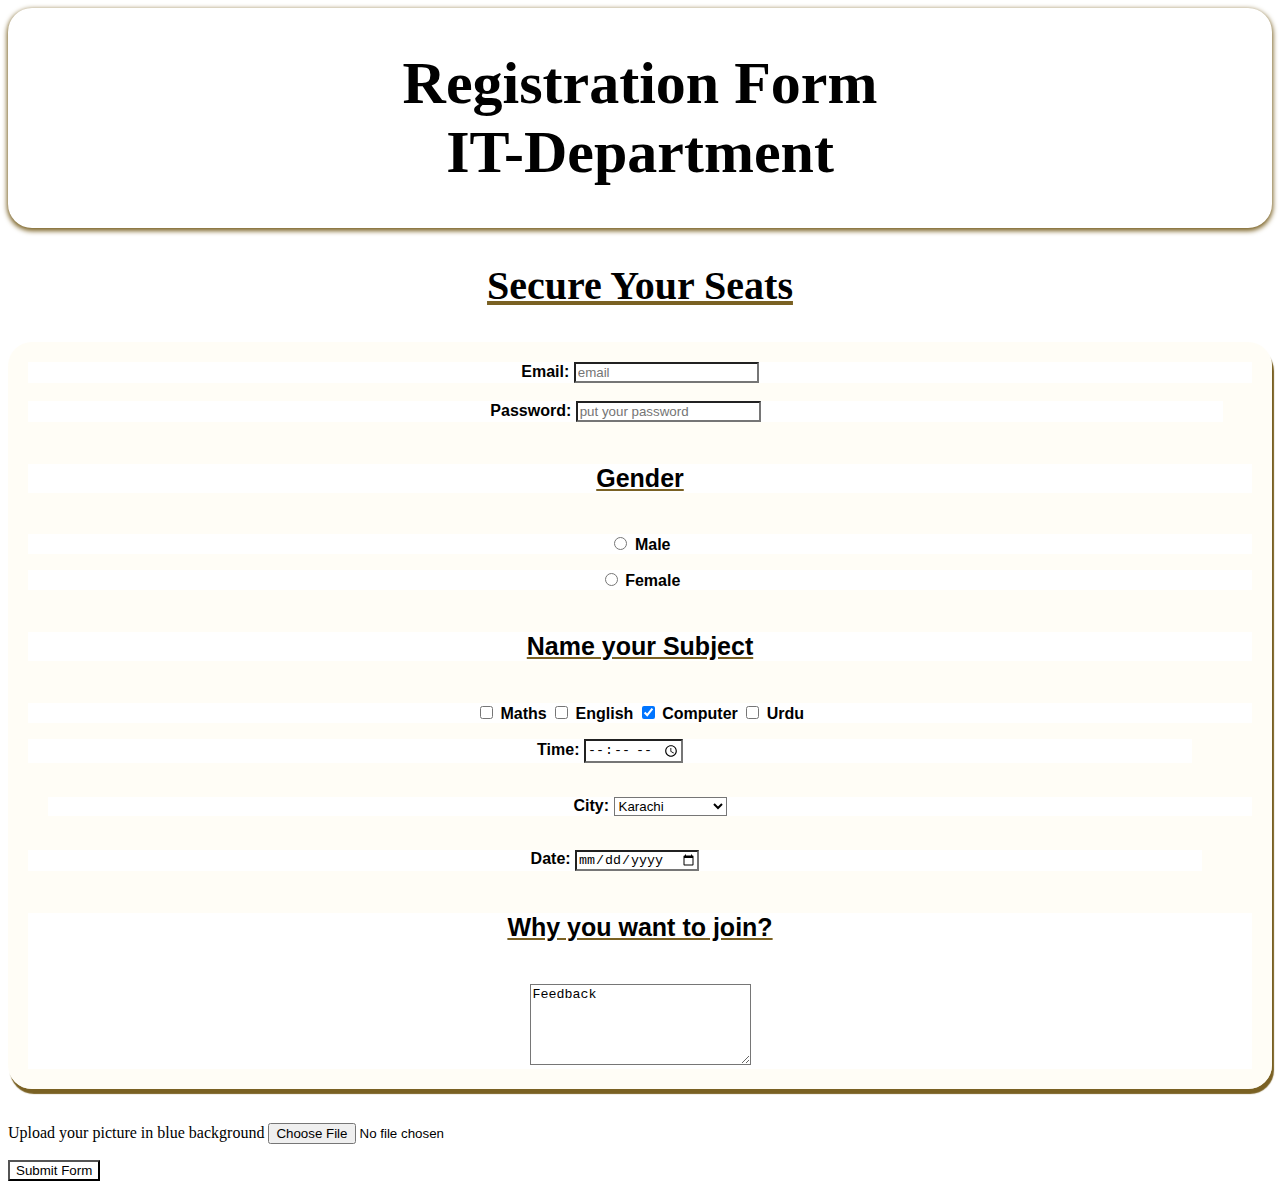
<file: 12-july-2024(Form)/index.html>
<!DOCTYPE html>
<html lang="en">

<head>
    <meta charset="UTF-8">
    <meta name="viewport" content="width=device-width, initial-scale=1.0">
    <title>Registration Form-ITD </title>
</head>
<link rel="stylesheet" href="style.css">

<body>
    <div class="heading">

        <h1>Registration Form <br>IT-Department</h1>
    </div>

    
    <table>
    <div class="stuff">

        <h2>Secure Your Seats</h2>
        <form action="">
            <div class="bottomtext">

                <div class="input1">
                  Email:  <input  type="text" name=" email" placeholder="email">
                </div>
              <br>
                
                <div class="input2">

                 Password: <input padding="10px 20px" type="password" name=" email password" placeholder="put your password">
                </div>
                
                <h5>Gender</h5>
                <p>
                    <label > <input type="radio" name="Gender"> Male </label>
                </p>
                <p>
                    <label> <input type="radio" name="Gender"> Female </label>
                </p>
                <h5>Name your Subject</h5>
                <div class="checkbox">

                    <p> <input type="checkbox" name="Subject" value="mth"> Maths
                        <input type="checkbox" name="Subject" value="eng"> English
                        <input type="checkbox" name="Subject" value="comp" checked> Computer
                        <input type="checkbox" name="Subject" value="urd"> Urdu
                    </p>

                </div>

                <div class="time">
                    <p>Time: <input type="time" name="time"></p>
                </div>
                <br>
                <div class="cities">City: <select name="Select your city">
                    <option value="">Select your city</option>
                    <option value="Khi" selected>Karachi</option>
                    <option value="Lhr">Lahore</option>
                    <option value="Isl">Islamabad</option>
                </select>
            </div>
            <br>
            <div class="date">
                <p> Date: <input type="date" name="Date"></p>
            </div>
                <div class="Feedback">

                    <h5>Why you want to join?</h5>
                    <textarea name="text" cols="25" rows="5" required>Feedback</textarea>
                </div>
            </table>
                <br>
                  
                <p> Upload your picture in blue background <input type="file"></p>
                <button value="Submit"> Submit Form</button>
                
        </form>


    </div>
    </div>
</body>

</html>
</file>
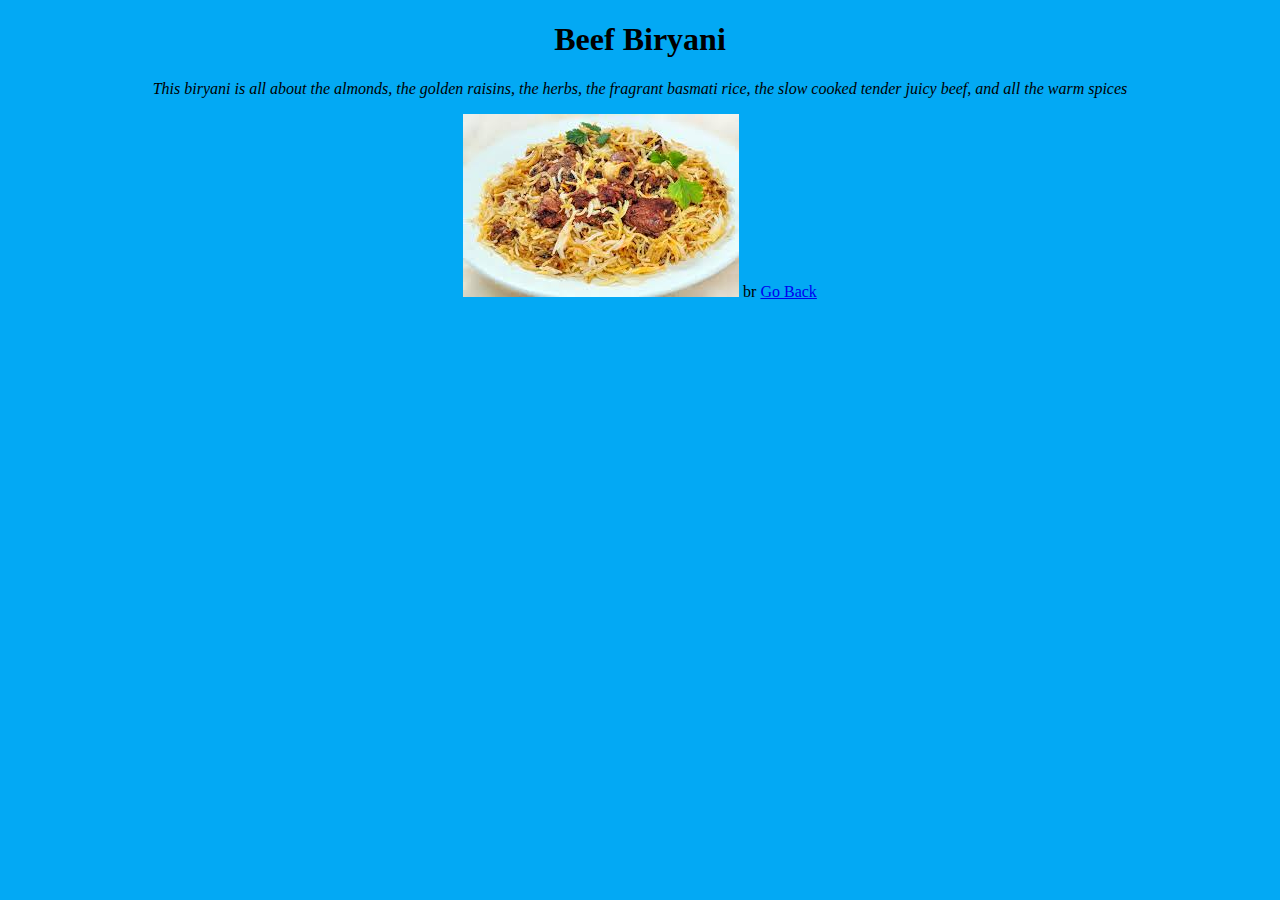
<file: 4-july-2024/Biryani/Beef.html>
<!DOCTYPE html>
<html lang="en">
<head>
    <meta charset="UTF-8">
    <meta name="viewport" content="width=device-width, initial-scale=1.0">
    <title>Document</title>
</head>
<link rel="stylesheet" href="beef.css">
<body>
    <h1> Beef Biryani</h1>
    <p> <i> This biryani is all about the almonds, the golden raisins, the herbs, the fragrant basmati rice, 
        the slow cooked tender juicy beef, and all the warm spices</i></p>

        <img src="../Images/Beef Biryani.jpeg" alt="Image">
        br

        <a href="../index.html">Go Back </a>
</body>
</html>
</file>
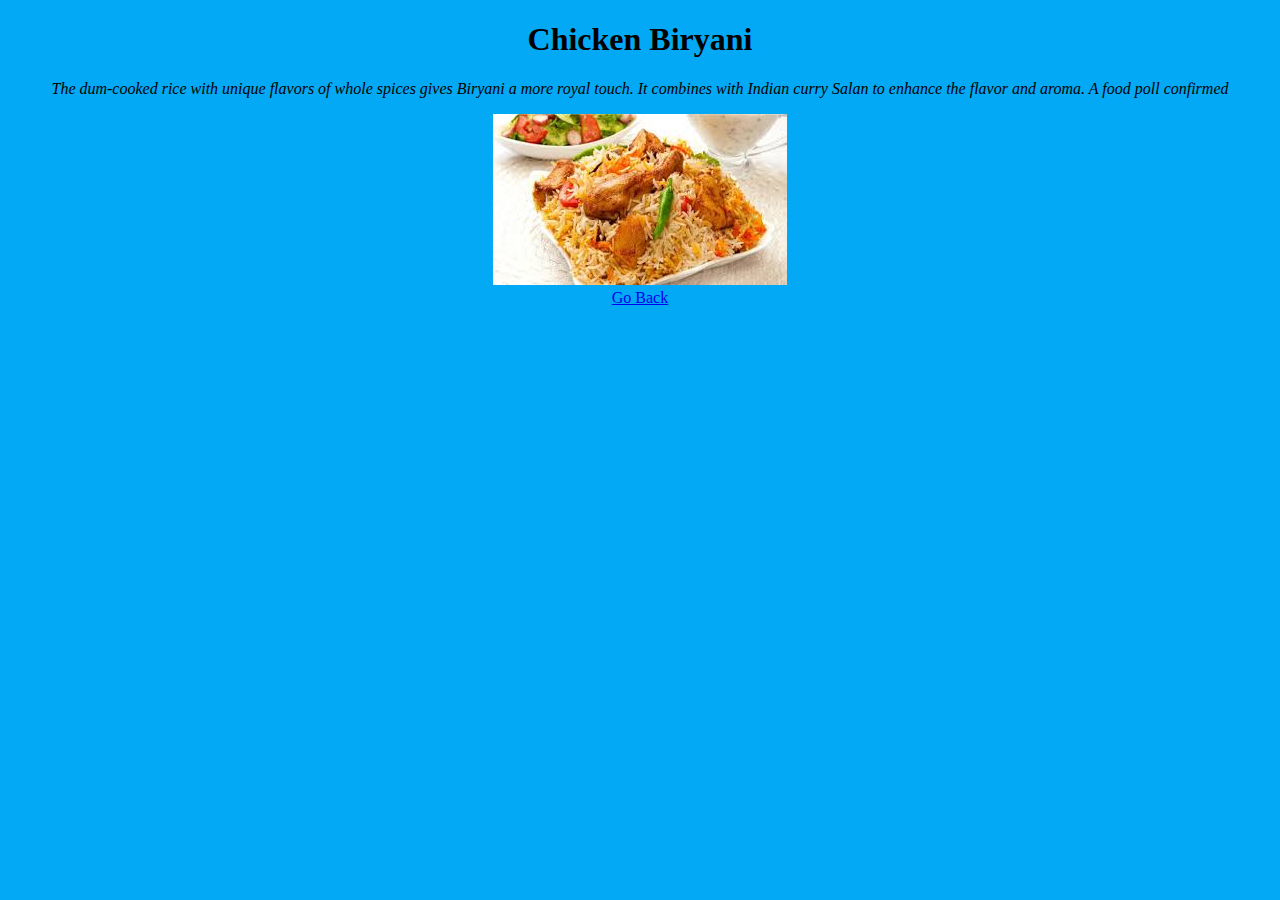
<file: 4-july-2024/Biryani/Chicken.html>
<!DOCTYPE html>
<html lang="en">
<head>
    <meta charset="UTF-8">
    <meta name="viewport" content="width=device-width, initial-scale=1.0">
    <title>Document</title>
</head>
<link rel="stylesheet" href="chicken.css">
<body>
    <h1> Chicken Biryani </h1>
    <p><i> The dum-cooked rice with unique flavors of whole spices gives Biryani a more royal touch.
        It combines with Indian curry Salan to enhance the flavor and aroma. A food poll confirmed </i></p>

        <img src="../Images/Chicken Biryani.jpeg" alt="Image">
        <br>
        <a href="../index.html"> Go Back </a>
</body>
</html>
</file>
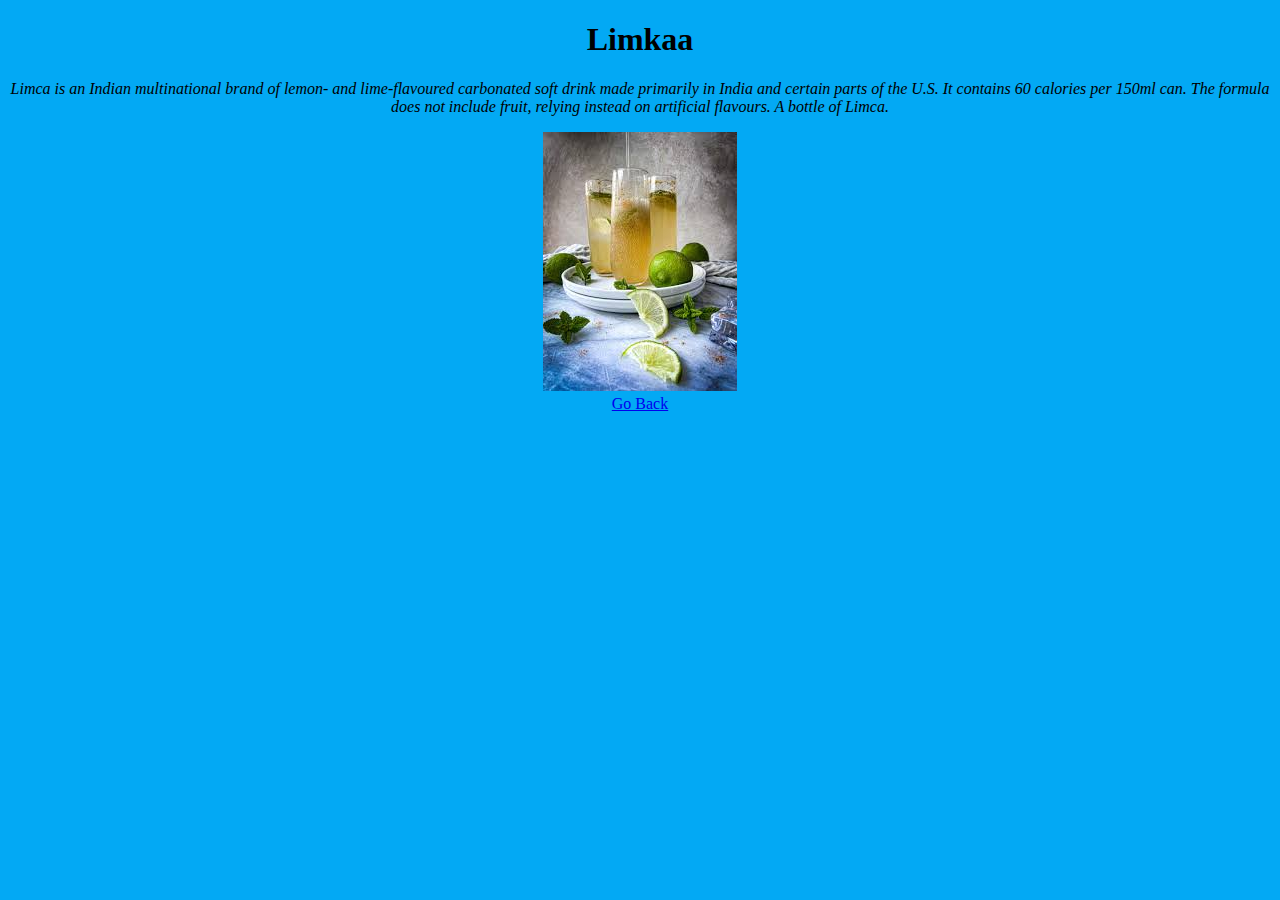
<file: 4-july-2024/Drinks/Limkaa.html>
<!DOCTYPE html>
<html lang="en">
<head>
    <meta charset="UTF-8">
    <meta name="viewport" content="width=, initial-scale=1.0">
    <title>Document</title>
    <link rel="stylesheet" href="limkaa.css">
</head>
<body>
    <h1> Limkaa </h1>
    <p><i> Limca is an Indian multinational brand of lemon- and lime-flavoured carbonated 
        soft drink made primarily in India and certain parts of the U.S. 
        It contains 60 calories per 150ml can. The formula does not include fruit,
         relying instead on artificial flavours. A bottle of Limca.</i></p>

         <img src="../Images/Limkaa.jpeg" alt="Image">
         <br>
         <a href="../index.html"> Go Back </a>
</body>
</html>
</file>
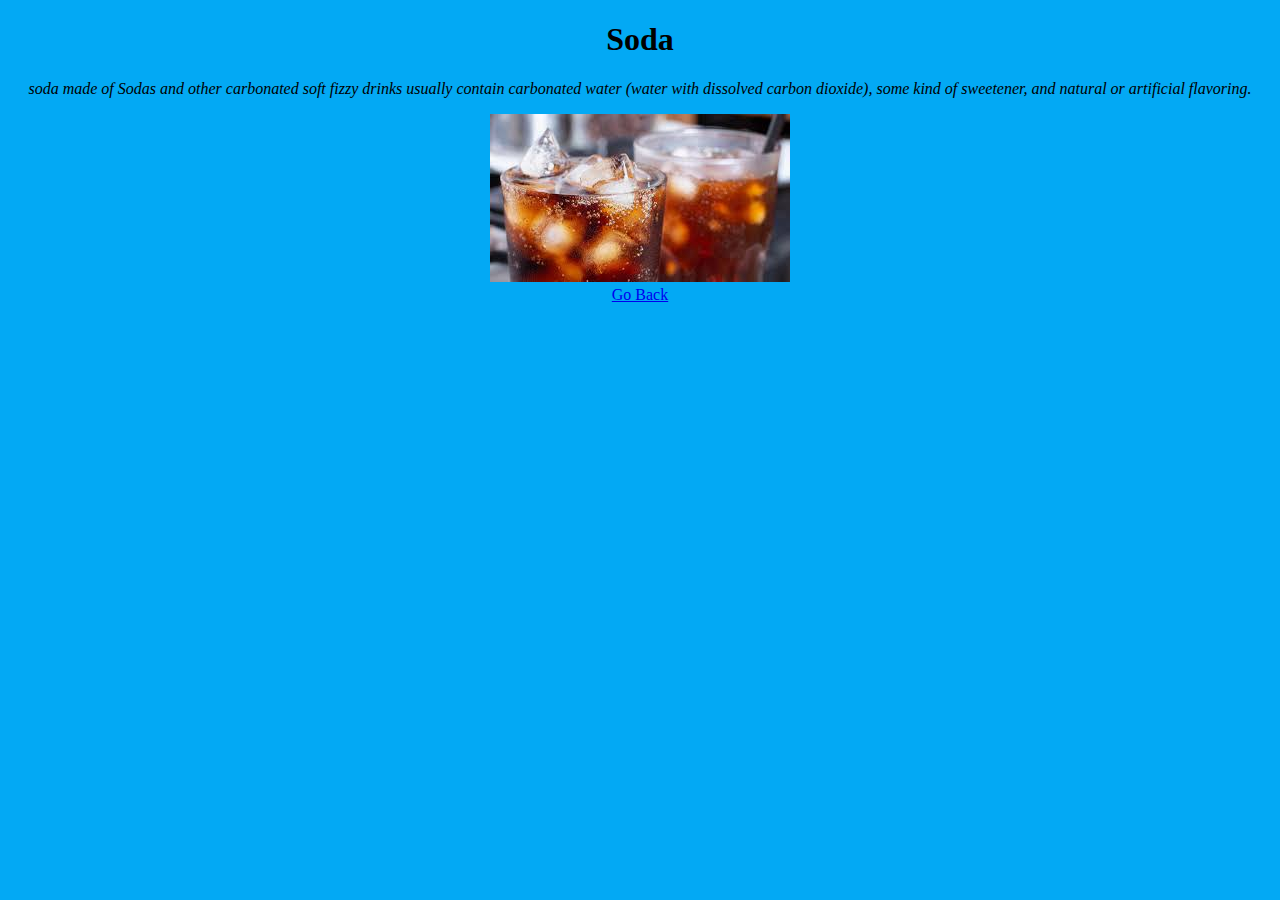
<file: 4-july-2024/Drinks/Soda.html>
<!DOCTYPE html>
<html lang="en">
<head>
    <meta charset="UTF-8">
    <meta name="viewport" content="width=, initial-scale=1.0">
    <title>Document</title>
    <link rel="stylesheet" href="soda.css">
</head>
<body>
    <h1> Soda </h1>
    <p> <i> soda made of Sodas and other carbonated soft fizzy drinks usually contain carbonated water
         (water with dissolved carbon dioxide), some kind of sweetener, and natural or artificial flavoring. </i></p>

         <img src="../Images/Soda.jpeg" alt="Image">
         <br>
         <a href="../index.html"> Go Back </a>
</body>
</html>
</file>
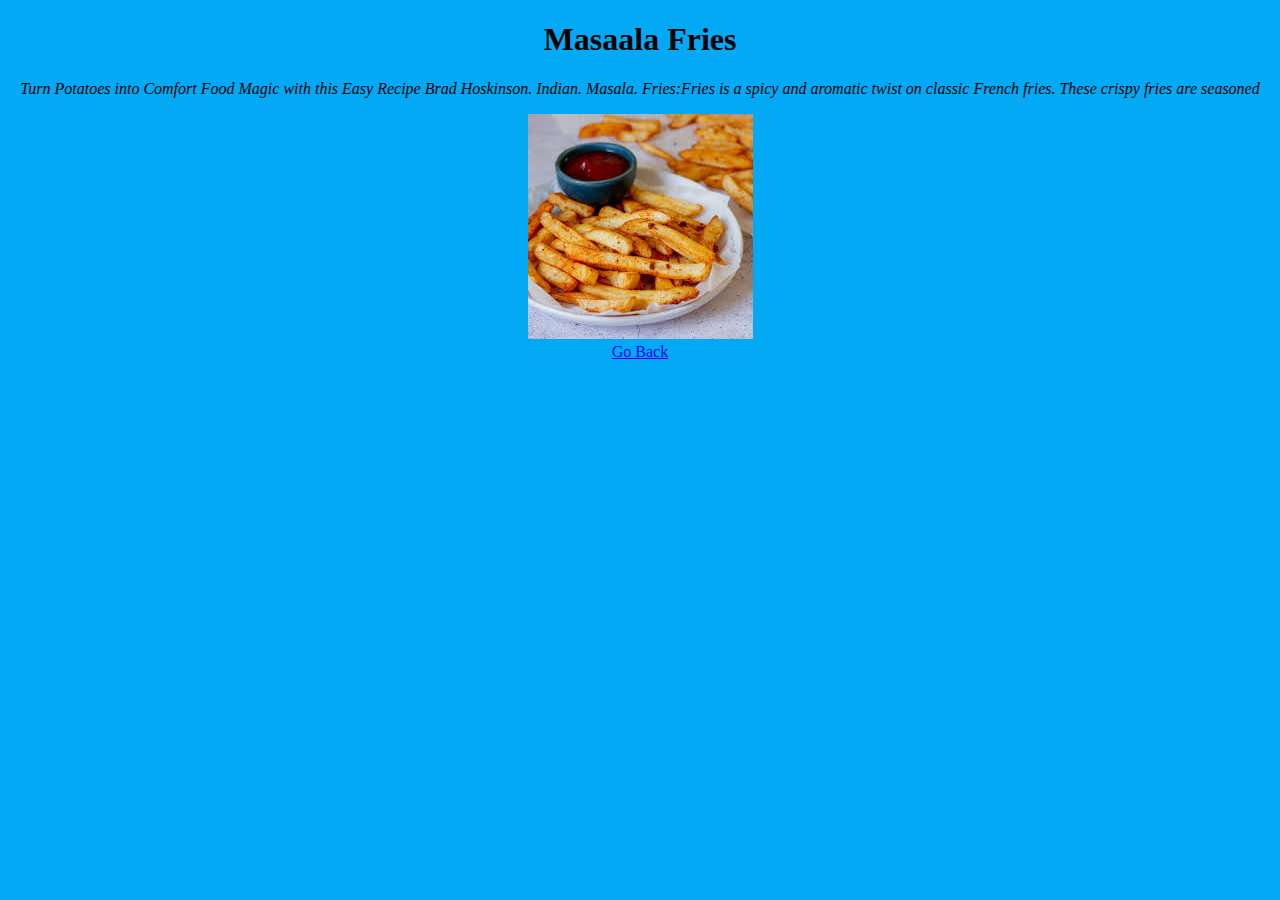
<file: 4-july-2024/Fries/Masala.html>
<!DOCTYPE html>
<html lang="en">
<head>
    <meta charset="UTF-8">
    <meta name="viewport" content="width=, initial-scale=1.0">
    <title>Document</title>
</head>
<link rel="stylesheet" href="masala.css">
<body>
    <h1> Masaala Fries </h1>
    <p> <i> Turn Potatoes into Comfort Food Magic with this Easy Recipe Brad Hoskinson.
         Indian. Masala. Fries:Fries is a spicy and aromatic twist on classic French fries. 
        These crispy fries are seasoned </i></p>

        <img src="../Images/Masala Fries.jpeg" alt="Image">
        <br>
        <a href="../index.html"> Go Back </a>
</body>
</html>
</file>
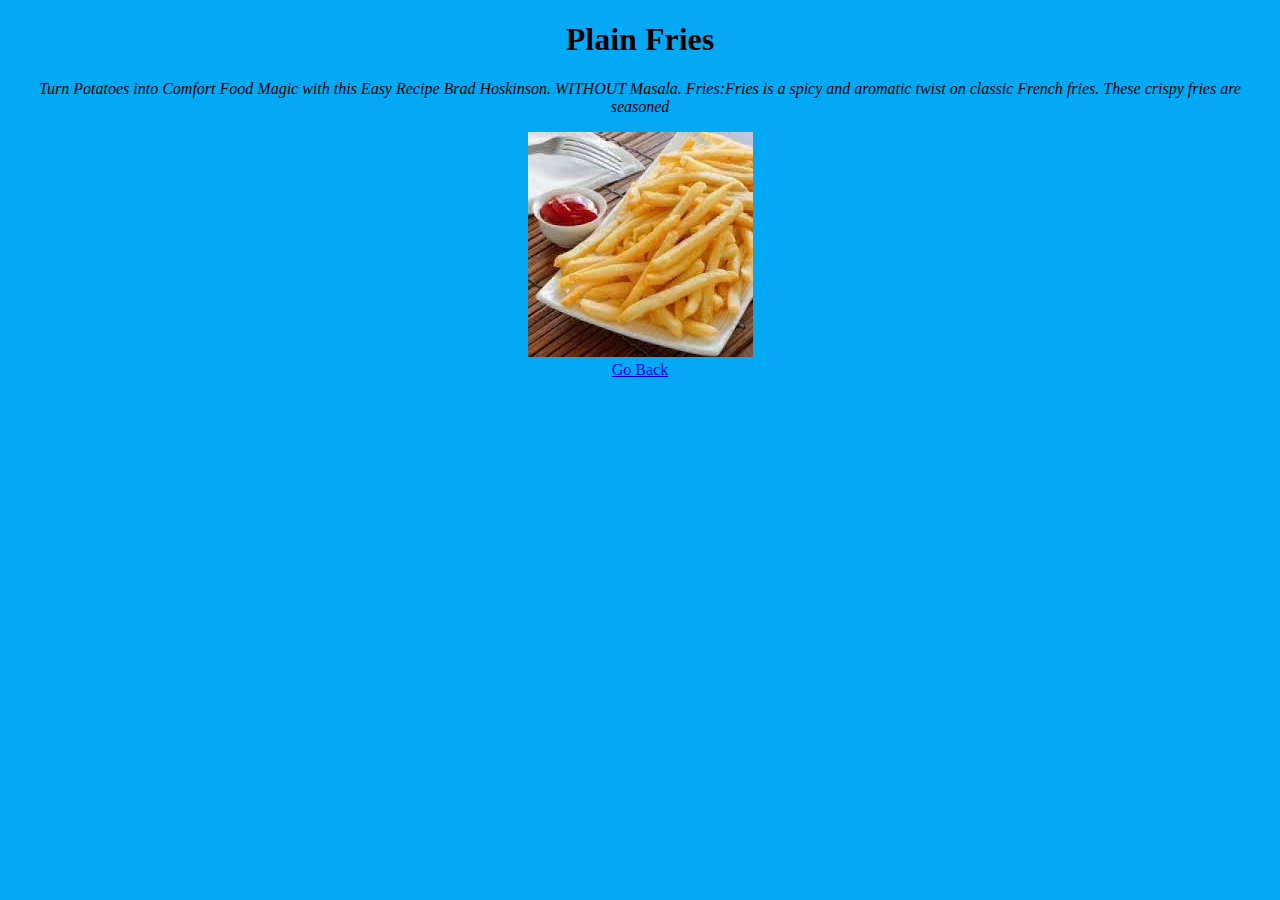
<file: 4-july-2024/Fries/Plain.html>
<!DOCTYPE html>
<html lang="en">
<head>
    <meta charset="UTF-8">
    <meta name="viewport" content="width=device-width, initial-scale=1.0">
    <title>Document</title>
    <link rel="stylesheet" href="plain.css">
</head>
<body>
    <div class="heading">

        <h1> Plain Fries </h1>
    
        </div>

    <p> Turn Potatoes into Comfort Food Magic with this Easy Recipe Brad Hoskinson.
     WITHOUT  Masala. Fries:Fries is a spicy and aromatic twist on classic French fries. 
       These crispy fries are seasoned </p>

       <img src="../Images/Plain Fries.jpeg" alt="Image">
       <br>
       <a href="../index.html"> Go Back </a>
</body>
</html>
</file>
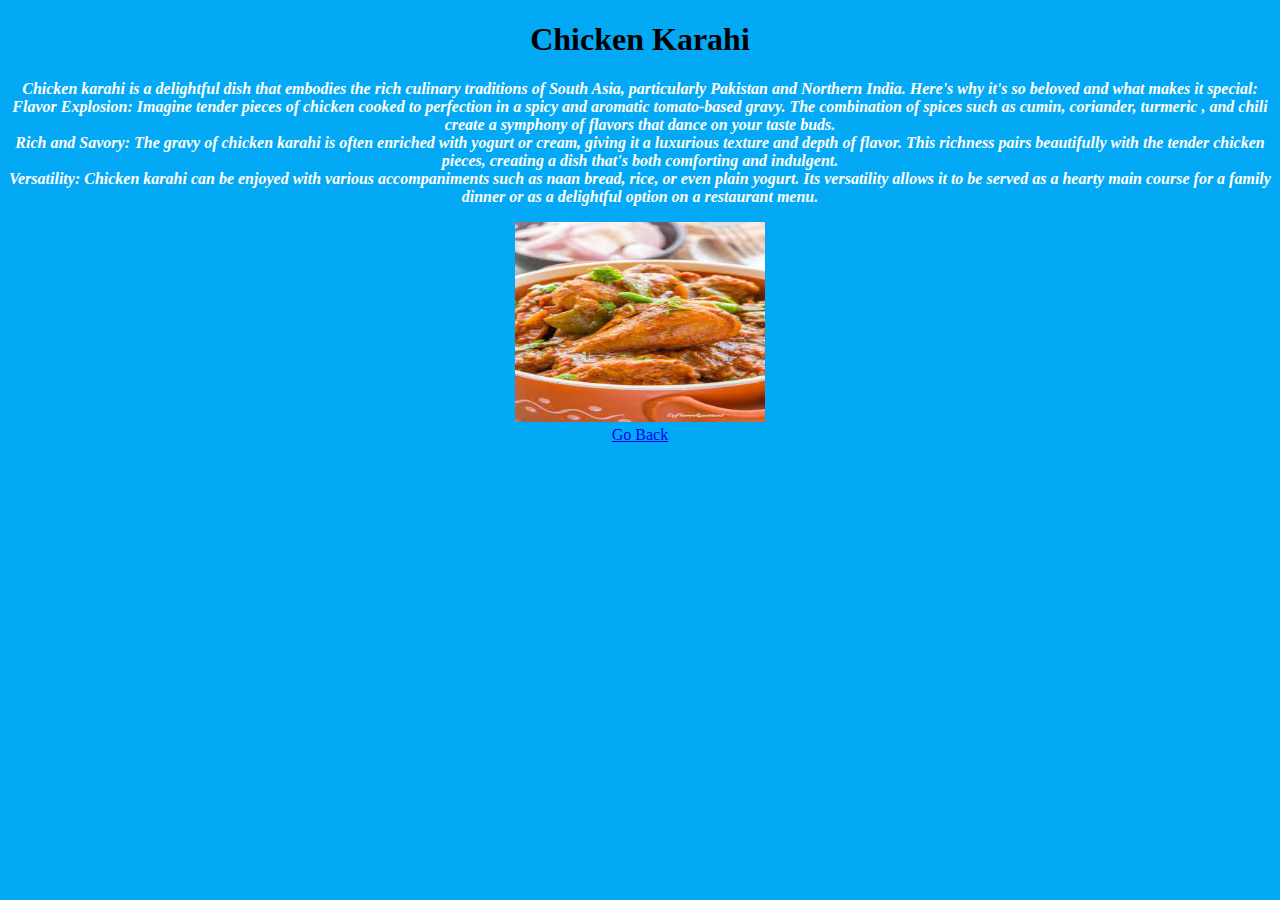
<file: 4-july-2024/Karahi/Chicken.html>
<!DOCTYPE html>
<html lang="en">
<head>
    <meta charset="UTF-8">
    <meta name="viewport" content="width=, initial-scale=1.0">
    <title>Document</title>
</head>
<link rel="stylesheet" href="chickenkarahi.css">
<body>
        <h1> Chicken Karahi</h1>
    
        <p> <strong>
        Chicken karahi is a delightful dish that embodies the rich culinary traditions of South Asia, particularly Pakistan and Northern India. 
        Here's why it's so beloved and what makes it special:

Flavor Explosion: Imagine tender pieces of chicken cooked to perfection in a spicy and aromatic tomato-based
 gravy. The combination of spices such as cumin, coriander, turmeric
 , and chili create a symphony of flavors that dance on your taste buds. <br>

 Rich and Savory: The gravy of chicken karahi is often enriched with yogurt or cream, 
 giving it a luxurious texture and depth of flavor.
 This richness pairs beautifully with the tender chicken pieces, creating a dish that's
  both comforting and indulgent. <br>
 
Versatility: Chicken karahi can be enjoyed with various accompaniments such as naan bread, 
rice, or even plain yogurt.
 Its versatility allows it to be served as a hearty main course for a family dinner or
  as a delightful option on a restaurant menu.
    </strong> </p>
    <img height="200" width="250" src="../Images/Chicken Karahi.jpeg" alt="Image ">
    
        <br>
         <a href="../index.html"> Go Back </a>
        
</body>
</html>
</file>
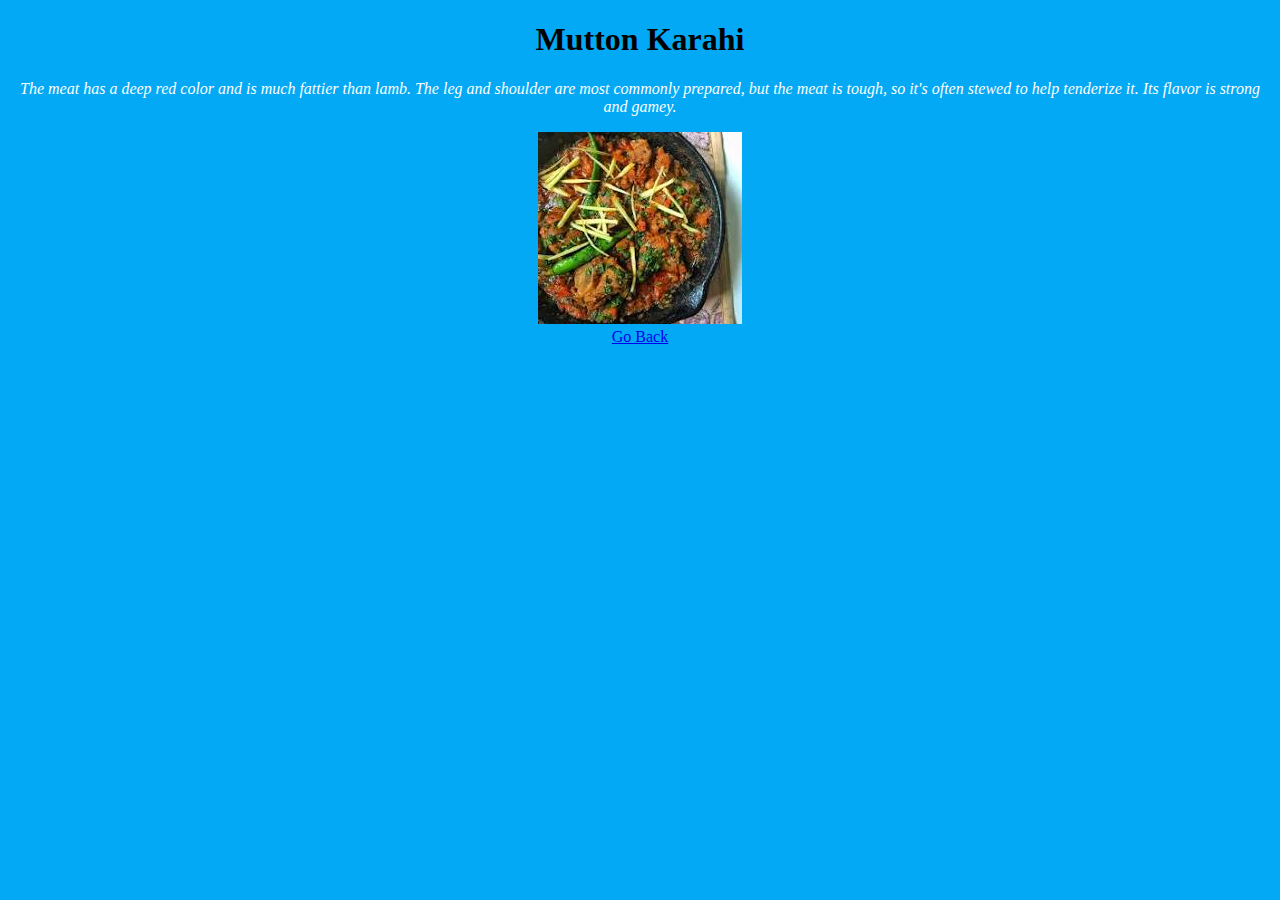
<file: 4-july-2024/Karahi/Muttun.html>
<!DOCTYPE html>
<html lang="en">
<head>
    <meta charset="UTF-8">
    <meta name="viewport" content="width=, initial-scale=1.0">
    <title>Document</title>
</head>
<link rel="stylesheet" href="muttunkarahi.css">
<body>
    <h1> Mutton Karahi </h1>
    <p><i>  The meat has a deep red color and is much fattier than lamb. The leg and shoulder are most
         commonly prepared, but the meat is tough, so it's often
         stewed to help tenderize it. Its flavor is strong and gamey.</i></p>

         <img src="../Images/Mutton Karahi.jpeg" alt="Image">
         <br>
         <a href="../index.html"> Go Back </a>
</body>
</html>
</file>
<file: 12-july-2024(Form)/style.css>
.heading{
    color: rgb(0, 0, 0);
    font-size: 30px;
   margin: 0 auto;
    border: 1px solid transparent;
    box-shadow:  0 2px 5px 1px #7A6123;
    border-radius: 24px;
    z-index: 3;
    text-align: center;
 }
*{
    background-color: #ffffff;;
    
}

.stuff{
    text-align: center;
    color: black;
    font-weight: bolder;
    z-index: 3;

}
.feedback{
    border: 30px solid rgb(0, 0, 0);

}
.feedback:focus{
    color: white;
}

.input2{
    margin-right: 29px;

 }
.cities{
    margin-left: 20px;
}
.checkbox{
    border-color: lightgreen;
    
}
.bottomtext{
    font-family: 'Segoe UI', Tahoma, Geneva, Verdana, sans-serif;
    border: 20px solid transparent;
    box-shadow: 2px 5px 1px #7A6123;
    /* box-shadow:  2px 5px 1px rgba(64,60,67,.16); */
    border-radius: 24px;
    align-items: center;
    background-color: #fffcf4ce;
}
h2{
    font-weight: bolder;
    font-size: 40px;
    text-decoration: underline #7A6123;
  
}
button:hover{
    color: black;
    background-color:#7A6123;
  
  
}
h5{
    font-size: 25px;
    text-decoration: underline #7A6123;
}
.time{
    margin-right: 60px;
}
.date{
    margin-top: 0px;
    margin-right: 50px;
}
.cities{
    margin-right: px;
}
h1:hover{
    color: #7A6123;
}
h5:hover{
    color: #7A6123;
}
h2:hover{
    color: #7A6123;
}
</file>
<file: 4-july-2024/Biryani/beef.css>
*{
    background-color: #03a9f4;
    text-align: center;
}
h1{
    text-align: center;
    color: black;
    
}
p{
    text-align: center;
    font-style: italic;
}
</file>
<file: 4-july-2024/Biryani/chicken.css>
*{
    background-color: #03a9f4;
    text-align: center;
}
h1{
    text-align: center;
    color: black;
    
}
p{
    text-align: center;
    font-style: italic;
}
</file>
<file: 4-july-2024/Drinks/limkaa.css>
*{
    background-color: #03a9f4;
    text-align: center;
}
h1{
    text-align: center;
    color: black;
    
}
p{
    text-align: center;
    font-style: italic;
}
</file>
<file: 4-july-2024/Drinks/soda.css>
*{
    background-color: #03a9f4;
    text-align: center;
}
h1{
    text-align: center;
    color: black;
    
}
p{
    text-align: center;
    font-style: italic;
}
</file>
<file: 4-july-2024/Fries/masala.css>
*{
    background-color: #03a9f4;
    text-align: center;
}
h1{
    text-align: center;
    color: black;

}
p{
    text-align: center;
    font-style: italic;
}
</file>
<file: 4-july-2024/Fries/plain.css>
*{
    background-color: #03a9f4;
    text-align: center;
}
.heading{
    color: black;
    text-align: center;
    
}
p{
    text-align: center;
    font-style: italic;
}
</file>
<file: 4-july-2024/Karahi/chickenkarahi.css>
h1{
    color: black;
    font-family: Cambria, Cochin, Georgia, Times, 'Times New Roman', serif;
    font: size 40px; 
    text-align: center;
    font-weight: bolder;
   
}
h1:hover{
    text-shadow: 2px 2px 1px #f33607;
}
p{
    text-align: center;
    font-style: italic;
    color: rgb(255, 255, 255);
}
body{
    text-align:center;
}

*{
    background-color: #03a9f4;
}
</file>
<file: 4-july-2024/Karahi/muttunkarahi.css>
h1{
    color: black;
    font-family: Cambria, Cochin, Georgia, Times, 'Times New Roman', serif;
    font: size 40px; ;
}
h1:hover{
    text-shadow: 2px 2px 1px #851f06;
}

body{
    text-align: center;
    
}
p{
    font-style: italic;
    color: white;
}
*{
    background-color: #03a9f4;
   }
</file>
